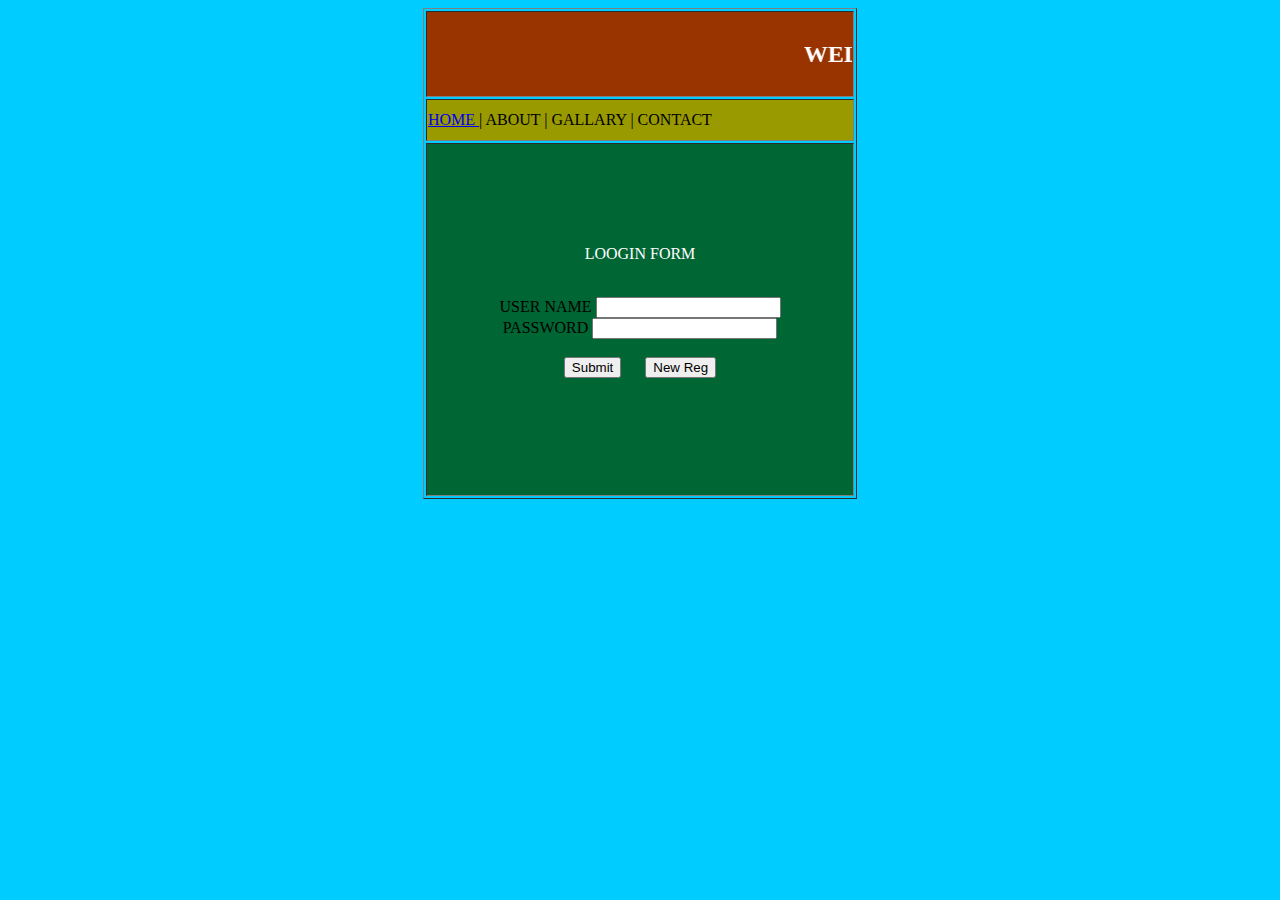
<file: mywebpage.html>
<!DOCTYPE html PUBLIC "-//W3C//DTD XHTML 1.0 Transitional//EN" "http://www.w3.org/TR/xhtml1/DTD/xhtml1-transitional.dtd">
<html xmlns="http://www.w3.org/1999/xhtml">
<head>
<meta http-equiv="Content-Type" content="text/html; charset=iso-8859-1" />
<title>MY PAGE</title>
<style type="text/css">
<!--
.style1 {
	color: #FFFFFF;
	font-weight: bold;
	font-size: 24px;
}
.style2 {color: #FFFFFF}
-->
</style>
</head>

<body bgcolor="#00CCFF">
<table width="434" border="1" align="center">
  <tr>
    <td height="82" bgcolor="#993300"><div align="center"><span class="style1"><marquee>WELCOME TO MY WEB SITE</marquee></span> </div></td>
  </tr>
  <tr>
    <td height="38" bgcolor="#999900"><a href="index.html">HOME </a>| ABOUT | GALLARY | CONTACT </td>
  </tr>
  <tr>
    <td height="349" bgcolor="#006633"><form id="form1" name="form1" method="post" action="">
      <div align="center"><span class="style2">LOOGIN FORM
      </span></div>
      <span class="style2"><label></label>
      </span>
      <label>
      <div align="center">
        <p><br />
          USER NAME
          <input type="text" name="textfield" />
            <br />
          PASSWORD 
          <input type="password" name="textfield2" />
          <br />
          <br />
          <input type="submit" name="Submit" value="Submit" />&nbsp;&nbsp;&nbsp;&nbsp;&nbsp;
            <a href="reg.html"> <input type="button" name="Submit2" value="New Reg" /> </a>
        </p>
        </div>
      </label>
            </form>
    </td>
  </tr>
</table>
</body>
</html>
</file>
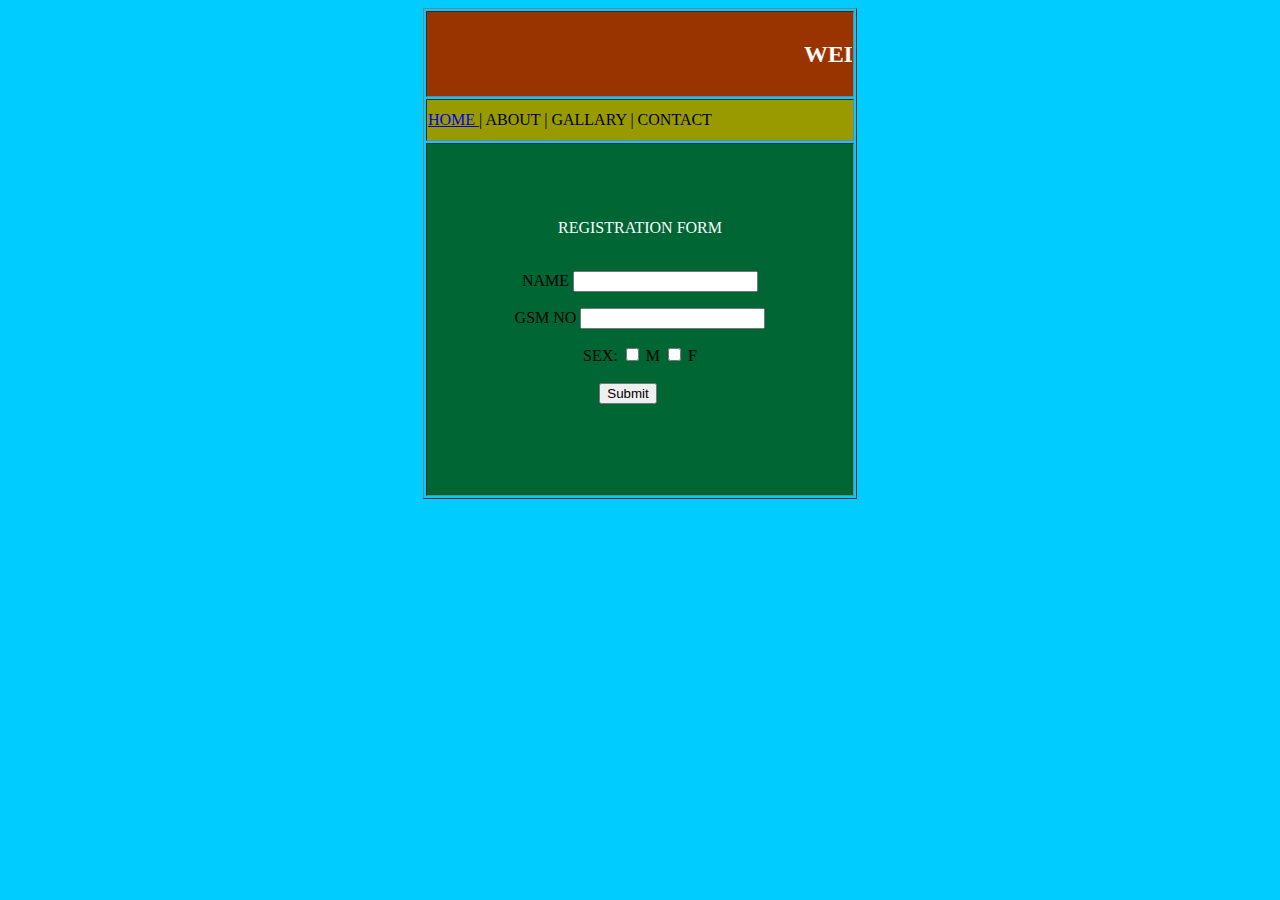
<file: reg.html>
<!DOCTYPE html PUBLIC "-//W3C//DTD XHTML 1.0 Transitional//EN" "http://www.w3.org/TR/xhtml1/DTD/xhtml1-transitional.dtd">
<html xmlns="http://www.w3.org/1999/xhtml">
<head>
<meta http-equiv="Content-Type" content="text/html; charset=iso-8859-1" />
<title>MY PAGE</title>
<style type="text/css">
<!--
.style1 {
	color: #FFFFFF;
	font-weight: bold;
	font-size: 24px;
}
.style2 {color: #FFFFFF}
-->
</style>
</head>

<body bgcolor="#00CCFF">
<table width="434" border="1" align="center">
  <tr>
    <td height="82" bgcolor="#993300"><div align="center"><span class="style1"><marquee>WELCOME TO MY WEB SITE</marquee></span> </div></td>
  </tr>
  <tr>
    <td height="38" bgcolor="#999900"><a href="index.html">HOME </a>| ABOUT | GALLARY | CONTACT </td>
  </tr>
  <tr>
    <td height="349" bgcolor="#006633"><form id="form1" name="form1" method="post" action="">
      <div align="center"><span class="style2">REGISTRATION FORM
      </span></div>
      <span class="style2"><label></label>
      </span>
      <label>
      <div align="center">
        <p><br />
          NAME
            <input type="text" name="textfield" />
          </p>
        <p>GSM NO 
          <input type="text" name="textfield3" />
</p>
        <p>SEX:
          <label>
          <input type="checkbox" name="checkbox" value="checkbox" />
          M</label>          
            <label>
            <input type="checkbox" name="checkbox2" value="checkbox" />
            F</label>
            <br />
            <br />
            <input type="submit" name="Submit" value="Submit" />
  &nbsp;&nbsp;&nbsp;&nbsp;&nbsp;
          <a href=""></a>        </p>
      </div>
      </label>
            </form>
    </td>
  </tr>
</table>
</body>
</html>
</file>
